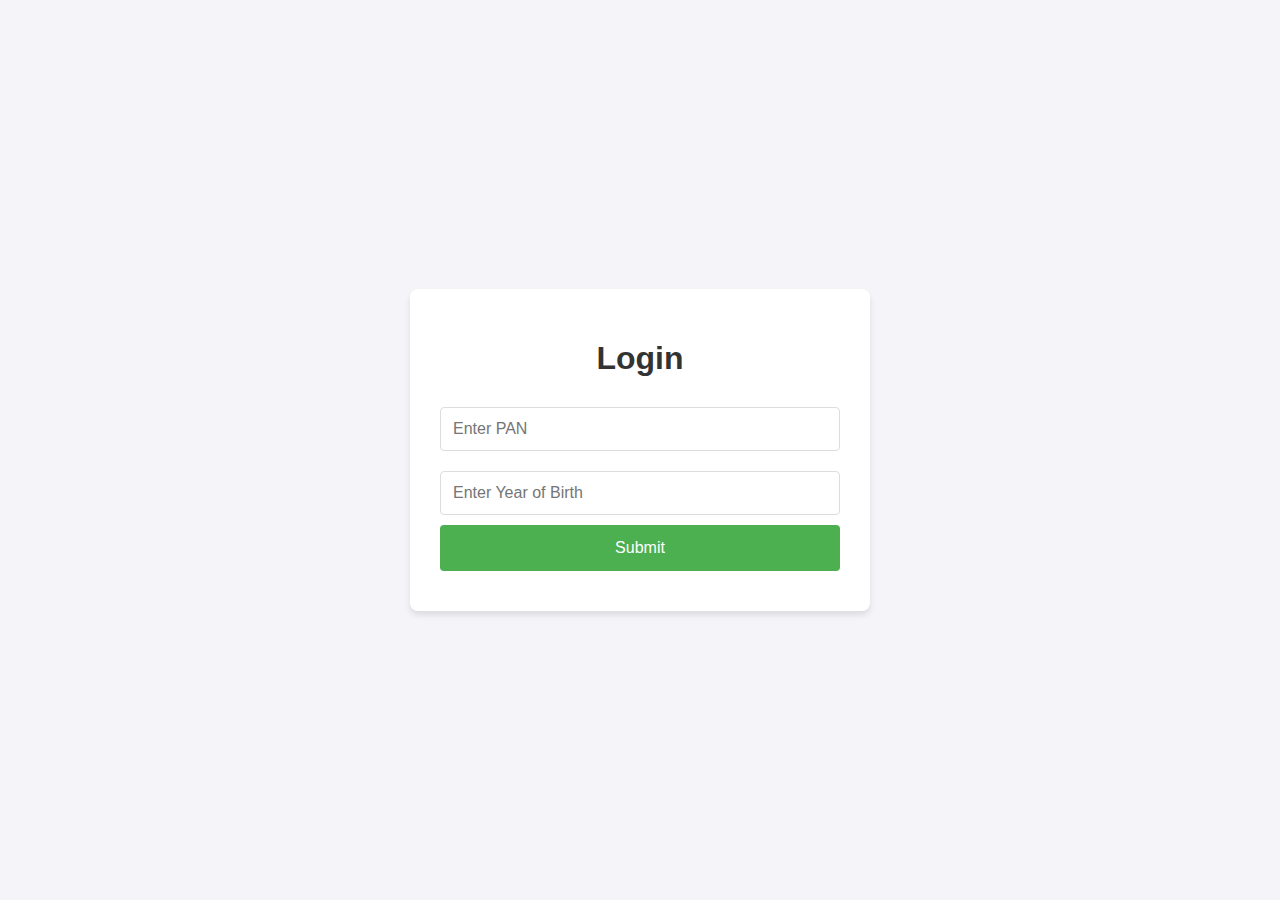
<file: index.html>
<!DOCTYPE html>
<html lang="en">
<head>
  <meta charset="UTF-8">
  <meta name="viewport" content="width=device-width, initial-scale=1.0">
  <title>Login - Google Apps Script</title>
  <style>
    body {
      font-family: 'Arial', sans-serif;
      background-color: #f4f4f9;
      display: flex;
      justify-content: center;
      align-items: center;
      height: 100vh;
      margin: 0;
    }
    .login-container {
      background-color: #fff;
      padding: 30px;
      border-radius: 8px;
      box-shadow: 0 4px 6px rgba(0, 0, 0, 0.1);
      width: 100%;
      max-width: 400px;
    }
    .login-container h1 {
      text-align: center;
      margin-bottom: 20px;
      color: #333;
    }
    .form-input {
      width: 100%;
      padding: 12px;
      margin: 10px 0;
      border: 1px solid #ddd;
      border-radius: 4px;
      box-sizing: border-box;
      font-size: 16px;
    }
    .form-button {
      width: 100%;
      padding: 14px;
      background-color: #4CAF50;
      color: white;
      border: none;
      border-radius: 4px;
      font-size: 16px;
      cursor: pointer;
      transition: background-color 0.3s;
    }
    .form-button:hover {
      background-color: #45a049;
    }
    .error-message {
      color: red;
      text-align: center;
      font-size: 14px;
      margin-top: 10px;
    }
    .success-message {
      color: green;
      text-align: center;
      font-size: 14px;
      margin-top: 10px;
    }
  </style>
</head>
<body>

  <div class="login-container">
    <h1>Login</h1>
    <form id="loginForm" onsubmit="handleLogin(event)">
      <input type="text" id="pan" class="form-input" placeholder="Enter PAN" required>
      <input type="number" id="yob" class="form-input" placeholder="Enter Year of Birth" required>
      <button type="submit" class="form-button">Submit</button>
    </form>
    <div id="responseMessage" class="error-message"></div>
  </div>

  <script>
    // Handle form submission
    function handleLogin(event) {
      event.preventDefault(); // Prevent default form submission

      const pan = document.getElementById('pan').value;
      const yob = document.getElementById('yob').value;
      const responseMessage = document.getElementById('responseMessage');

      // Validate fields
      if (!pan || !yob) {
        responseMessage.textContent = "Both PAN and Year of Birth are required.";
        return;
      }

      // Call the Apps Script API with PAN and YOB
      const url = `https://script.google.com/macros/s/YOUR_SCRIPT_ID/exec?pan=${pan}&yob=${yob}`;

      fetch(url)
        .then(response => response.text())
        .then(data => {
          // Display the result from the Apps Script
          if (data === 'No matching record found. Please check your details.') {
            responseMessage.textContent = data; // Error message
            responseMessage.className = "error-message";
          } else {
            responseMessage.textContent = `Link: ${data}`; // Success message
            responseMessage.className = "success-message";
          }
        })
        .catch(error => {
          console.error('Error:', error);
          responseMessage.textContent = "Something went wrong. Please try again.";
          responseMessage.className = "error-message";
        });
    }
  </script>

</body>
</html>
</file>
